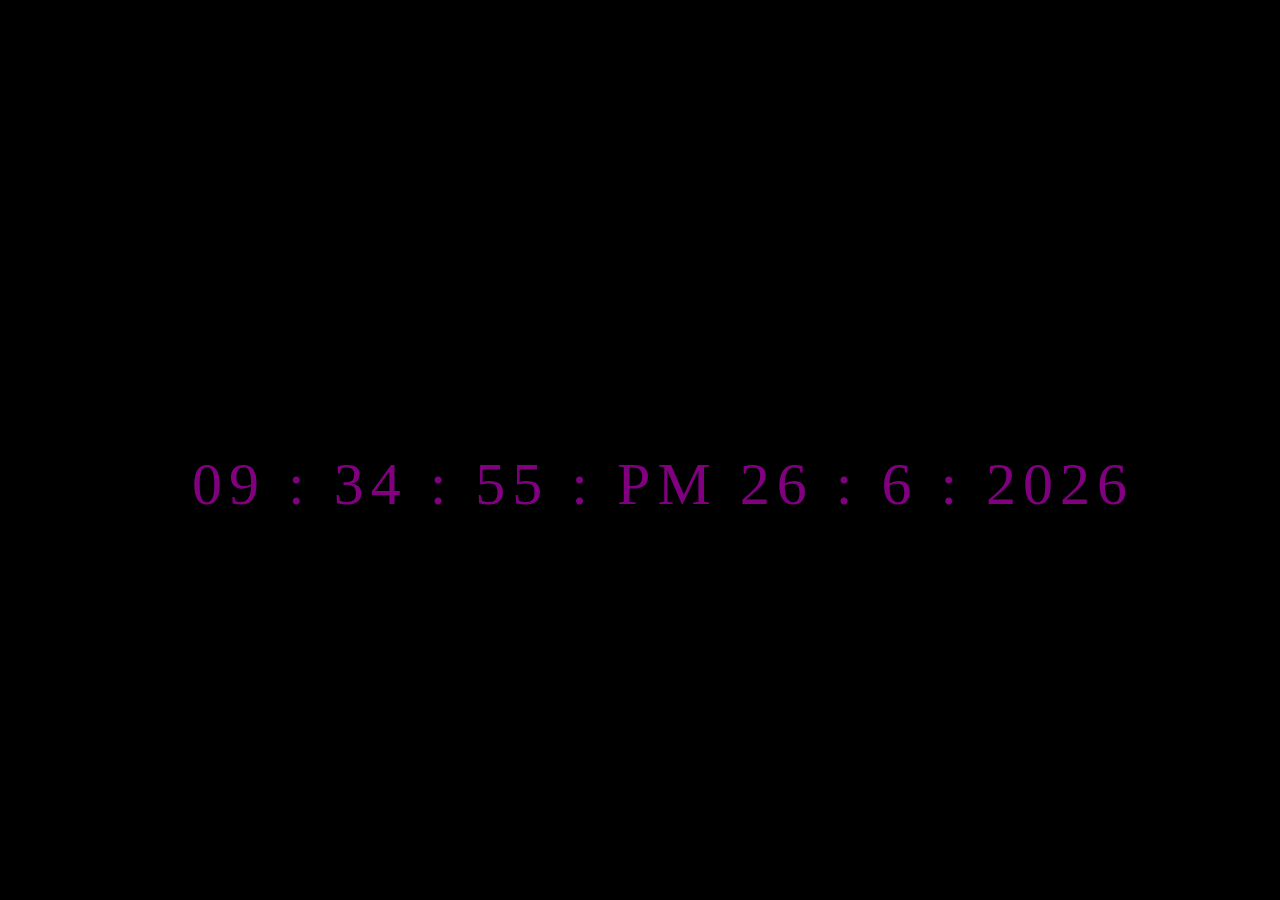
<file: 1-DigitalClock-Task-1/index.html>
<!DOCTYPE html>
<html lang="en">
<head>
    <meta charset="UTF-8">
    <meta name="viewport" content="width=device-width, initial-scale=1.0">
    <title>Document</title>
    <link rel="stylesheet" href="style.css">
</head>
<body>
    <div id="myClockDisplay" class="clock" onload="showTime()"></div>
    <p id="date" style="color: white;"></p>
    <script src="script.js"></script>
</body>
</html>
</file>
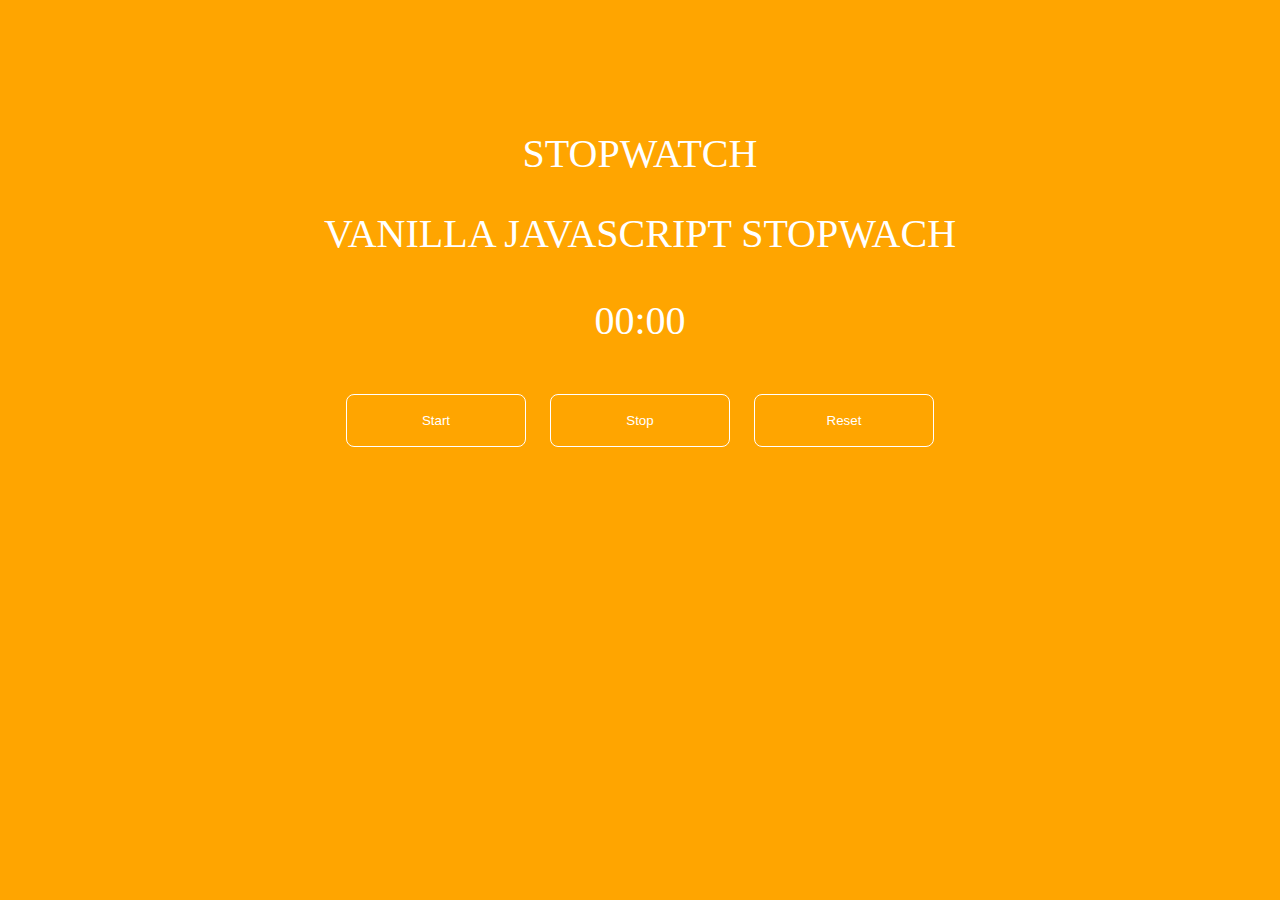
<file: 2-StopWatch-Task-2/index.html>
<!DOCTYPE html>
<html lang="en">
<head>
    <meta charset="UTF-8">
    <meta name="viewport" content="width=device-width, initial-scale=1.0">
    <title>Stop Watch</title>
    <link rel="stylesheet" href="asset/css/style.css">
</head>
<body>
    <!-- <div class="wrapper">
        <h1>Stopwatch</h1>
        <h2>Vanilla JavaScript Stopwatch</h2>
        <p><span id="seconds">00</span>:<span id="tens">00</span></p>
        <button id="button-start">Start</button>
        <button id="button-stop">Stop</button>
        <button id="button-reset">Reset</button>
        </div>          -->
        <div class="wrapper">
            <h1>Stopwatch</h1>
            <h2>Vanilla JavaScript Stopwach</h2>
            <p><span id="seconds">00</span>:<span id="tens">00</span></p>
            <button id="button-start">Start</button>
            <button id="button-stop">Stop</button>
            <button id="button-reset">Reset</button>
        </div>
    <script src="asset/js/script.js"></script>
</body>
</html>
</file>
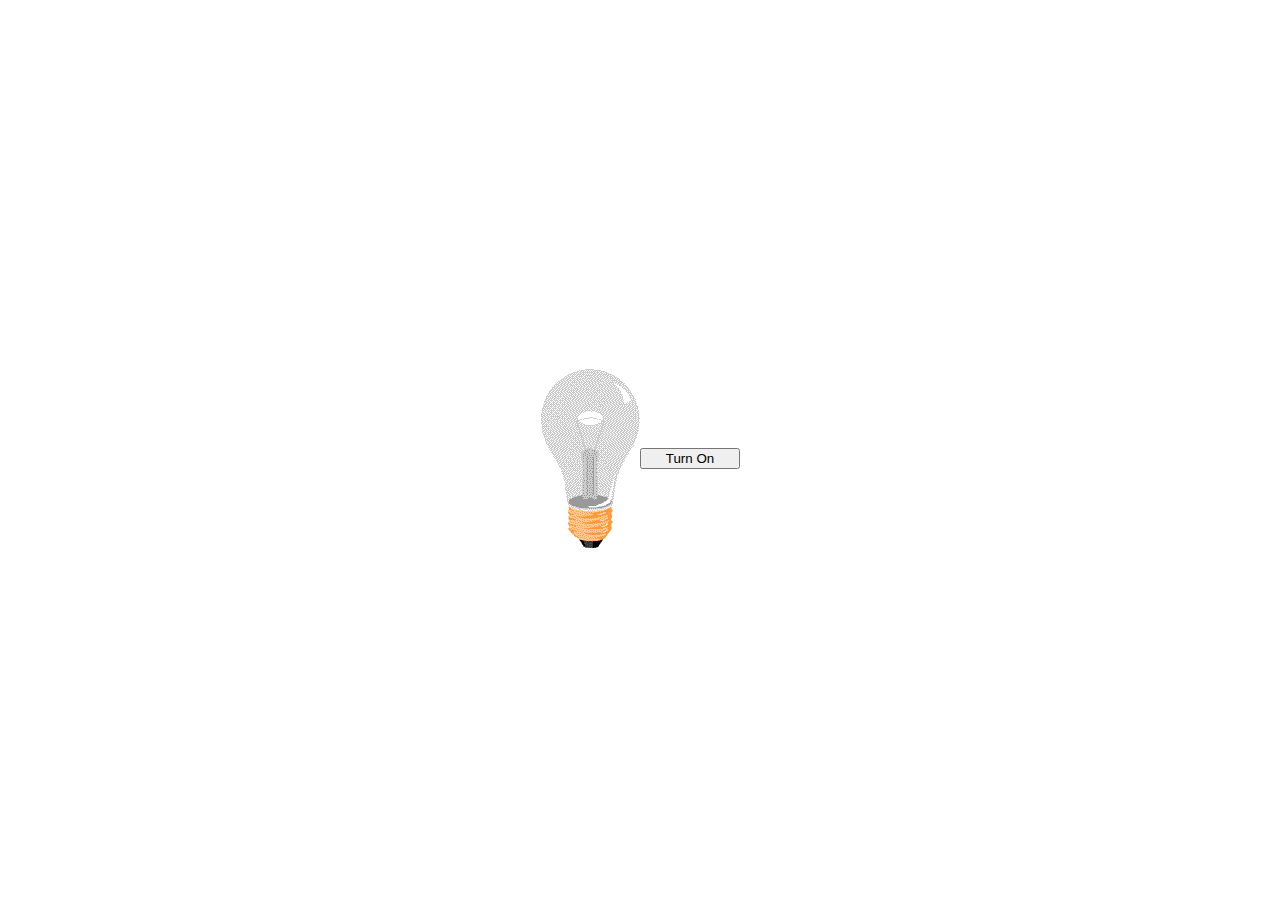
<file: 3-Bulb-Turn-Off-On-Task-3/index.html>
<!DOCTYPE html>
<html lang="en">
<head>
    <meta charset="UTF-8">
    <meta name="viewport" content="width=device-width, initial-scale=1.0">
    <title>Bulb-Turn-On-Off</title>
    <link rel="stylesheet" href="asset/css/style.css">
</head>
<body>
    <img id="bulb" src="asset/img/pic_bulboff.gif" alt="bulb">
    <button id="btn">Turn On</button>
    <script src="asset/js/script.js"></script>
</body>
</html>
</file>
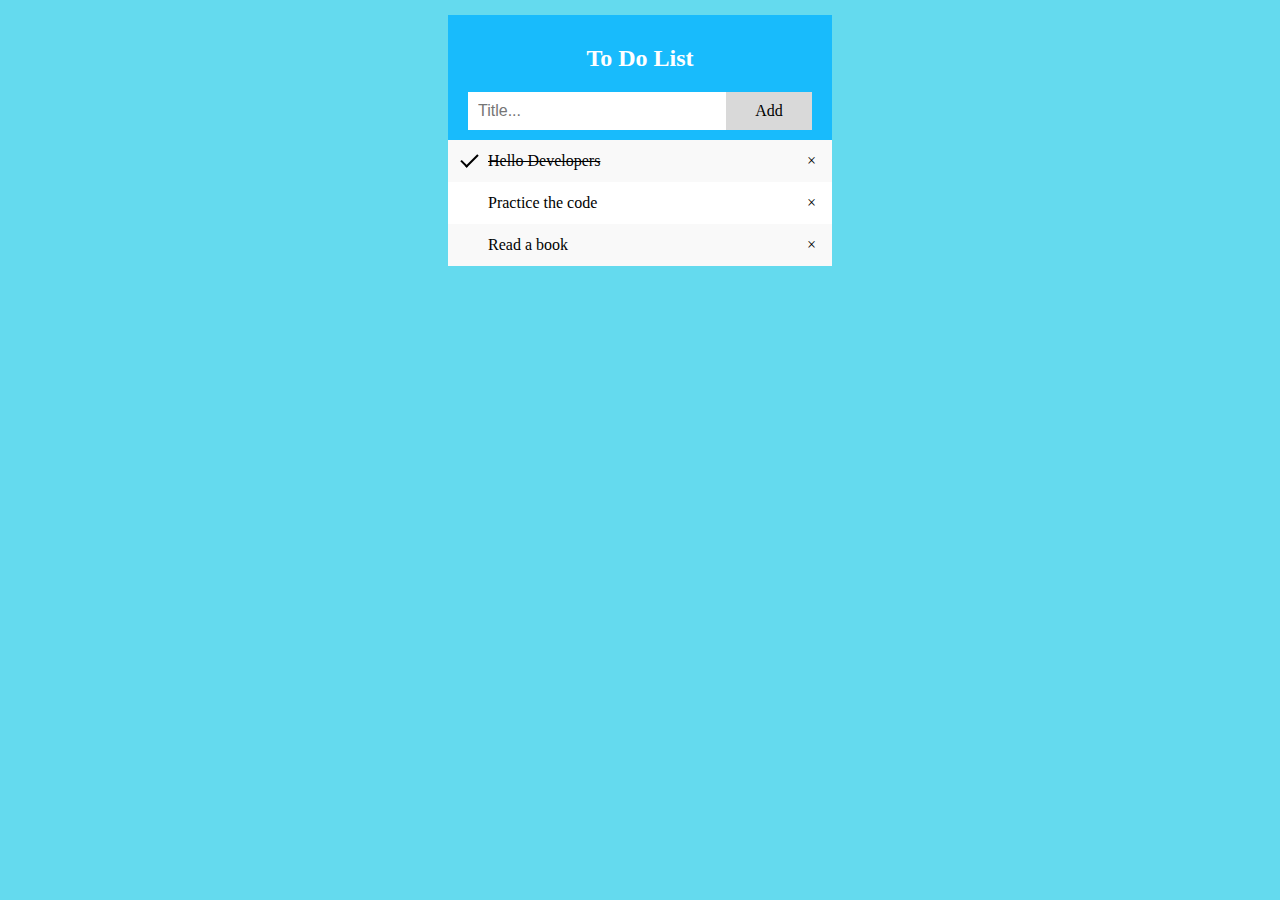
<file: 4-Todo-List-Task-4/index.html>
<!DOCTYPE html>
<html lang="en">
<head>
    <meta charset="UTF-8">
    <meta name="viewport" content="width=device-width, initial-scale=1.0">
    <title>Document</title>
    <link rel="stylesheet" href="style.css">
</head>
<body>
    <div class="header">
        <h2>To Do List</h2>
        <input type="text" id="myInput" name="myInput" placeholder="Title...">
        <span class="addBtn">Add</span>
    </div>

    <ul id="myUl">
        <li class="checked">Hello Developers</li>
        <li>Practice the code</li>
        <li>Read a book</li>
    </ul>
    <script src="script.js"></script>
</body>
</html>
</file>
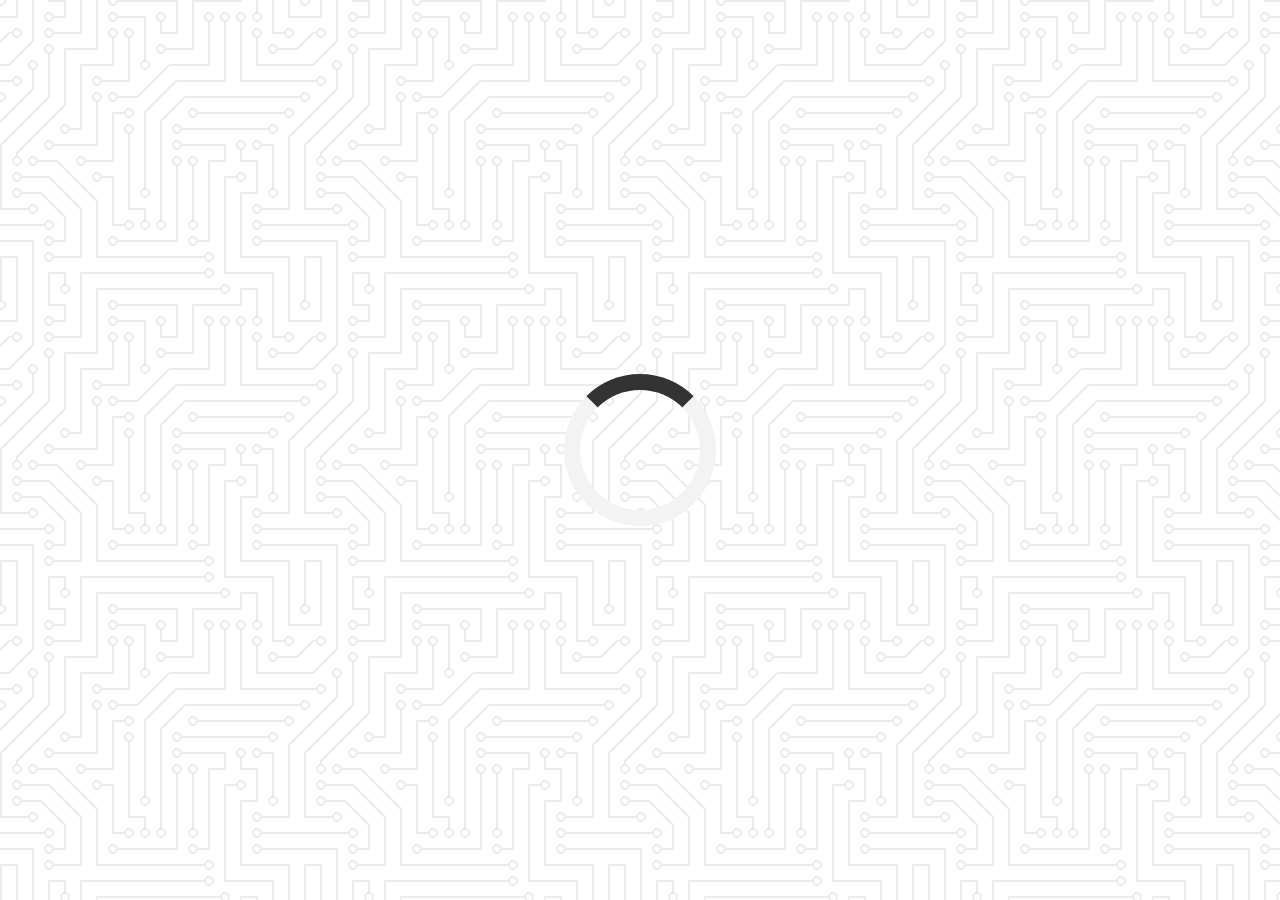
<file: 5-random-qouts-Task-5-Self Practice/index.html>
<!DOCTYPE html>
<html lang="en">
<head>
    <meta charset="UTF-8">
    <meta name="viewport" content="width=device-width, initial-scale=1.0">
    <title>Random-Qouts</title>
    <link rel="stylesheet" href="style.css">
    <link rel="stylesheet" href="https://cdnjs.cloudflare.com/ajax/libs/font-awesome/4.7.0/css/font-awesome.min.css">
</head>
<body>
    <div class="quote-container" id="quote-container">
        <div class="quote-text">
            <i class="fa fa-quote-left"></i>
            <span id="quote"></span>
            <i class="fa fa-quote-right"></i>
        </div>
        <!-- Auther -->
        <div class="quote-author">
            <span id="author"></span>
        </div>
        <!-- button -->
        <div class="button-container">
            <button class="twitter-button" id="twitter" title="Tweet This">
                <i class="fa fa-twitter"></i>
            </button>
            <button id="new-quote">new Qoute</button>
        </div>
    </div>
    <div id="loader" class="loader"></div>
    <script src="script.js"></script>
</body>
</html>
</file>
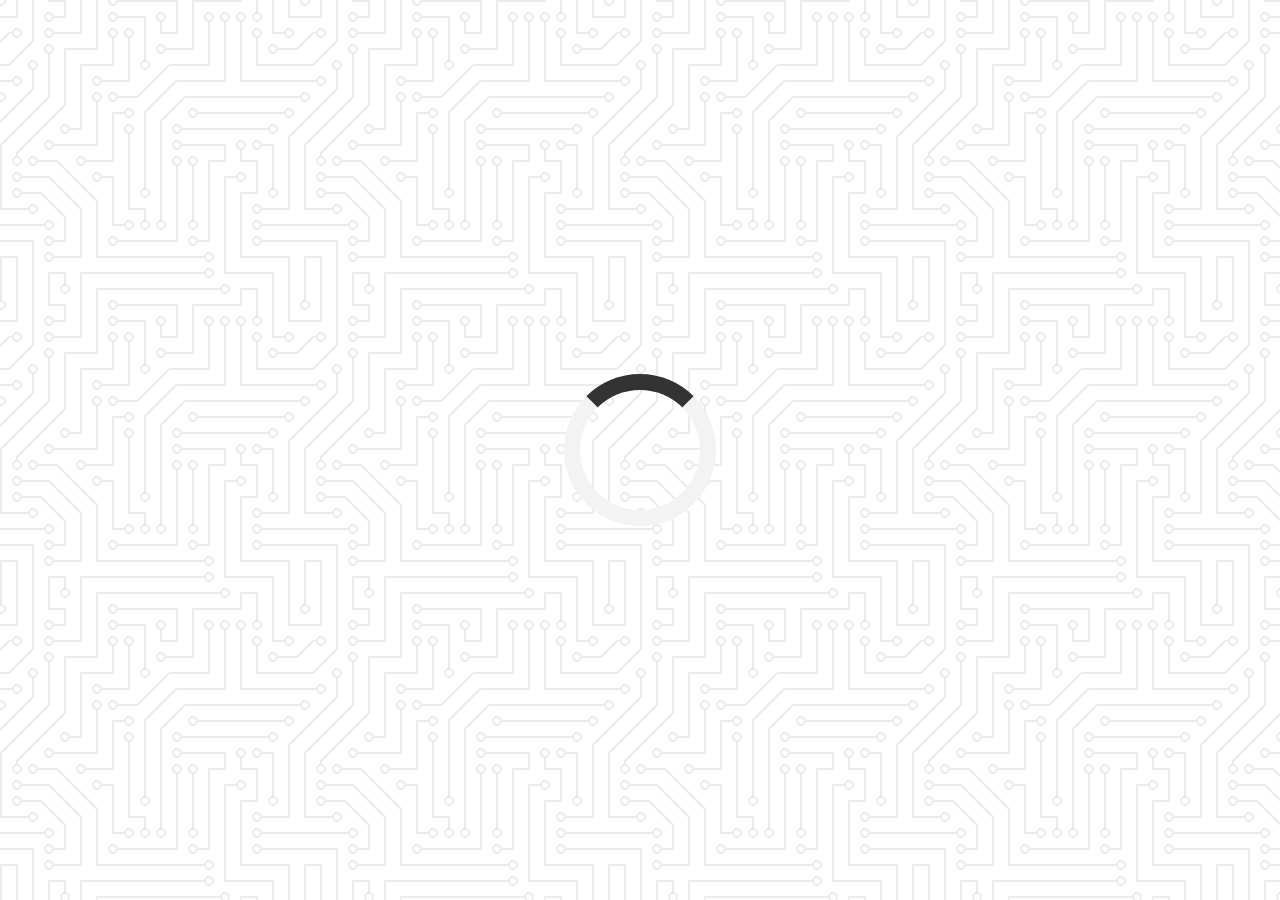
<file: 5-Random-Qouts-Task-6-net-copy/index.html>
<!DOCTYPE html>
<html lang="en">
<head>
    <meta charset="UTF-8">
    <meta name="viewport" content="width=device-width, initial-scale=1.0">
    <title>Document</title>
    <link rel="stylesheet" href="style.css">
    <link rel="stylesheet" href="https://cdnjs.cloudflare.com/ajax/libs/font-awesome/4.7.0/css/font-awesome.min.css">
</head>
<body>
    <div class="quote-container" id="quote-container">
        <!-- Quote -->
        <div class="quote-text">
            <i class="fa fa-quote-left"></i>
            <span id="quote"></span>
            <i class="fa fa-quote-right"></i>
        </div>
        <!-- Author -->
        <div class="quote-author">
            <span id="author"></span>
        </div>
        <!-- Buttons -->
        <div class="button-container">
            <button class="twitter-button" id="twitter" title="Tweet This!">
                <i class="fa fa-twitter"></i>
            </button>
            <button id="new-quote">New Quote</button>
        </div>
    </div>
    <!-- Loader -->
    <div class="loader" id="loader"></div>
    <script src="script.js"></script>
</body>
</html>
</file>
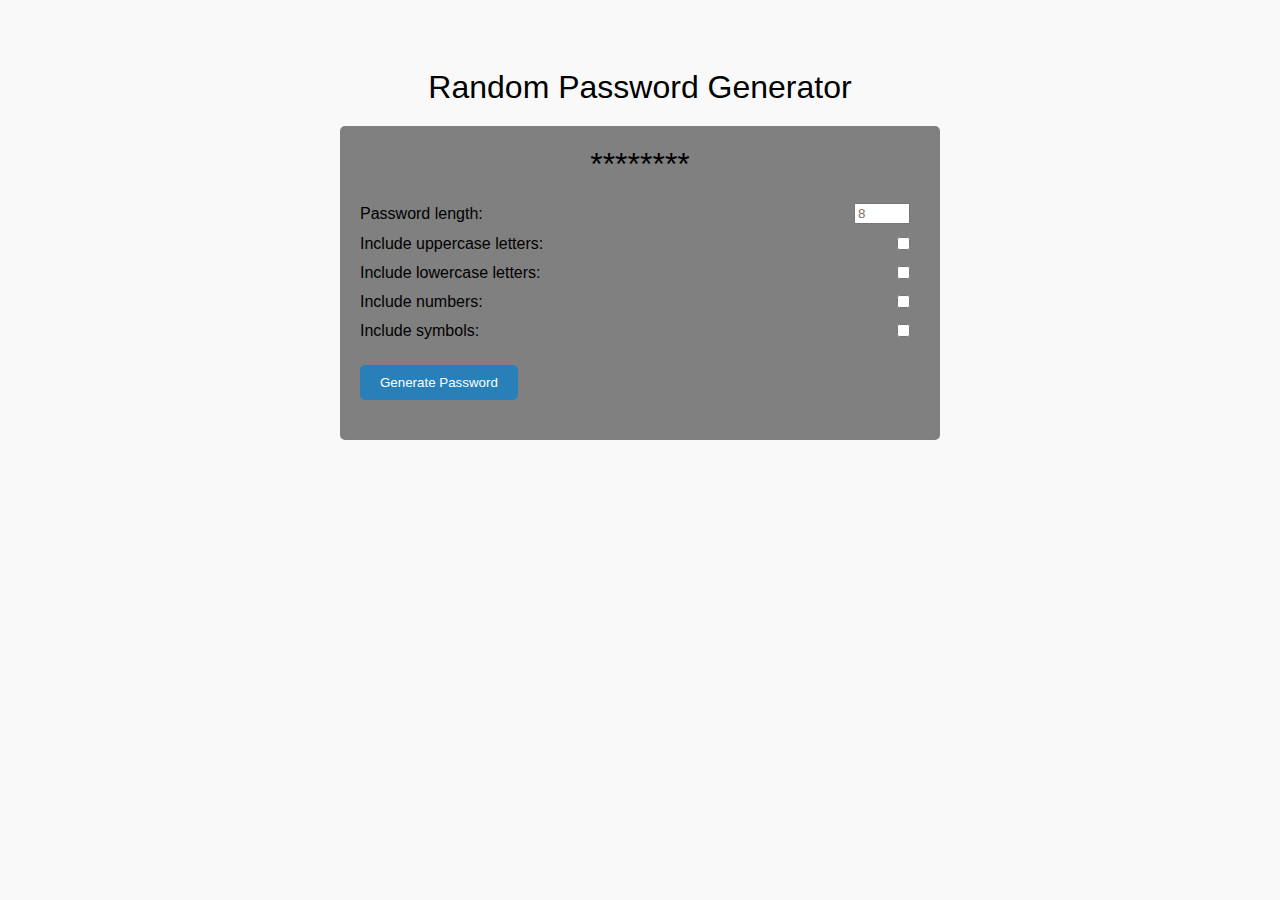
<file: 6-Random-Password-Generator-Task-6-Self-Practice/index.html>
<!DOCTYPE html>
<html lang="en">
<head>
    <meta charset="UTF-8">
    <meta name="viewport" content="width=device-width, initial-scale=1.0">
    <title>Random-Password-Generator</title>
    <link rel="stylesheet" href="style.css">
</head>
<body>
    <div class="container">
        <h1>Random Password Generator</h1>
        <div id="app">
            <div class="password">
                <span id="password-output">********</span>
            </div>
            <form action="">
                <div class="form-group">
                    <label for="length-input">Password length:</label>
                    <input type="number"  id="length-input" placeholder="8" min="8" max="32">
                </div>
                <div class="form-group">
                    <label for="uppercase-input">Include uppercase letters:</label>
                    <input type="checkbox" id="uppercase-input">
                </div>
                <div class="form-group">
                    <label for="lowercase-input">Include lowercase letters:</label>
                    <input type="checkbox" id="lowercase-input">
                </div>
                <div class="form-group">
                    <label for="number-input">Include numbers:</label>
                    <input type="checkbox" id="number-input">
                </div>
                <div class="form-group">
                    <label for="symbol-input">Include symbols:</label>
                    <input type="checkbox" id="symbol-input">
                </div>
                <button type="button" id="generate-btn">Generate Password</button>
            </form>
        </div>
    </div>
    <script src="script.js"></script>
</body>
</html>
</file>
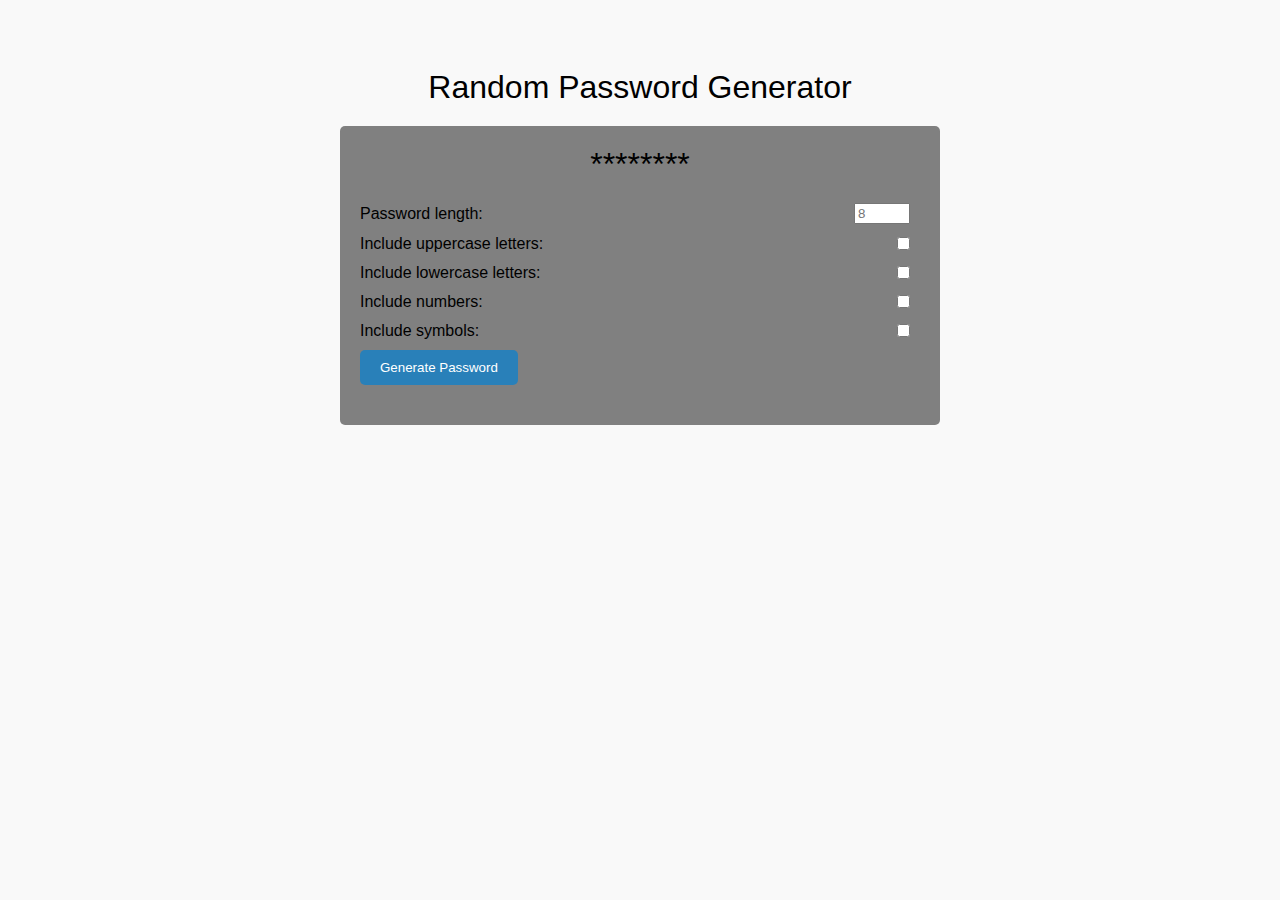
<file: 6-Random-Password-Genrator-Task-net-copy/index.html>
<!DOCTYPE html>
<html lang="en">
<head>
    <meta charset="UTF-8">
    <meta name="viewport" content="width=device-width, initial-scale=1.0">
    <title>Document</title>
    <link rel="stylesheet" href="style.css">
</head>
<body>
    <div class="container">
        <h1>Random Password Generator</h1>
        <div id="app">
          <div class="password">
            <span id="password-output">********</span>
          </div>
          <form>
            <div class="form-group">
              <label for="length-input">Password length:</label>
              <input type="number" id="length-input" placeholder="8" min="8" max="32">
            </div>
            <div class="form-group">
              <label for="uppercase-input">Include uppercase letters:</label>
              <input type="checkbox" id="uppercase-input">
            </div>
            <div class="form-group">
              <label for="lowercase-input">Include lowercase letters:</label>
              <input type="checkbox" id="lowercase-input">
            </div>
            <div class="form-group">
              <label for="numbers-input">Include numbers:</label>
              <input type="checkbox" id="numbers-input">
            </div>
            <div class="form-group">
              <label for="symbols-input">Include symbols:</label>
              <input type="checkbox" id="symbols-input">
            </div>
            <button type="button" id="generate-btn">Generate Password</button>
          </form>
        </div>
      </div>
      
    <script src="script.js"></script>
</body>
</html>
</file>
<file: 1-DigitalClock-Task-1/style.css>
body{
    background-color: black;
}
.clock{
    position: absolute;
    top: 50%;
    left: 15%;
    /* transform:translateX(-50%)  */
     /* translateY(-50%); */
     color: #17d4fe;
    font-size: 60px;
    font-family: Orbitron;
    letter-spacing: 7px;
   
}
</file>
<file: 2-StopWatch-Task-2/asset/css/style.css>
/* Variabes */ 
 
/* $orange: #ffa600;
$grey:#f3f3f3;
$white: #fff;
$base-color:$orange ; */


/* Mixin's */  
/* @mixin transition {
-webkit-transition: all 0.5s ease-in-out;
-moz-transition: all 0.5s ease-in-out;
transition: all 0.5s ease-in-out;
}
@mixin corners ($radius) {
-moz-border-radius: $radius;
-webkit-border-radius: $radius;
border-radius: $radius; 
-khtml-border-radius: $radius; 
} */

/* body {
background:yellow;
font-family: "HelveticaNeue-Light", "Helvetica Neue Light", "Helvetica Neue", Helvetica, Arial, "Lucida Grande", sans-serif; 
height:100%;
}

.wrapper {
width: 800px;
margin: 30px auto;
color:white;
text-align:center;
}

h1, h2, h3 {
  font-family: 'Roboto', sans-serif;
  font-weight: 100;
  font-size: 2.6em;
  text-transform: uppercase;
}

#seconds, #tens{
  font-size:2em;
}

button{
@include corners (5px);
background:base-color;
color:white;
border: solid 1px white;
text-decoration:none;
cursor:pointer;
font-size:1.2em;
padding:18px 10px;
width:180px;
margin: 10px;
 outline: none;
}
  button:hover{
	@include transition;
	background:white;
	border: solid 1px white;
	color:base-color;
	} */


body{
  background-color: orange;
  color: white;
  font-family: 'Times New Roman', Times, serif;
  height: 100%;
}
.wrapper{
  width: 800px;
  margin: 130px auto;
  text-align: center;
  color: white;
}

h1,h2,p{
  font-family: 'Times New Roman', Times, serif;
  font-weight:100;
  font-size: 2.5em;
  text-transform: uppercase;
}
button{
  width: 180px;
  padding: 18px 10px;
  margin: 10px;
  cursor: pointer;
  background-color: orange;
  color: white;
  border: 1px solid white;
  border-radius: 8px;
  outline:none;
  text-decoration: none;
}
button:hover{
  background-color: white;
  color: orange;
  border: 1px solid white;
  
}
</file>
<file: 3-Bulb-Turn-Off-On-Task-3/asset/css/style.css>
body{
    display: flex;
    align-items: center;
    justify-content: center;
    height: 100vh;
}
#btn{
    width: 100px;
}
</file>
<file: 4-Todo-List-Task-4/style.css>
body{
    background-color: rgba(96, 217, 238, 0.973);
    margin: 15px auto;
    min-width: 250px;
    max-width: 30%;
}
*{
    box-sizing: border-box;
}
ul{
    margin: 0;
    padding: 0;
}
.header{
    background-color: rgb(24, 187, 252);
    color: white;
    text-align: center;
    padding: 10px 20px;
   
}
.header::after{
    content: '';
    display: table;
    clear: both;
}
input{
    margin: 0;
background-color: white;
padding: 10px;
width: 75%;
border: none;
font-size: 16px;
float: left;
}
.addBtn{
    background-color: #d9d9d9;
    color: black;
    padding: 10px;
    font-size: 16px;
    cursor: pointer;
    float: left;
    width: 25%;
    border: 0;
    text-align: center;
}
.addBtn:hover{
    background-color:rgba(96, 217, 238, 0.973) ;
}
ul li{
    background-color: white;
    list-style-type: none;
    position: relative;
    padding: 12px 8px 12px 40px;
    cursor: pointer;
}
ul li:nth-child(odd){
    background-color: #f9f9f9;
}
ul li:hover{
    background-color: skyblue;
}
ul li.checked{
    color: black;
    text-decoration: line-through;
}
ul li.checked::before{
    content: '';
    position: absolute;
    top: 10px;
    left: 17px;
    border-color: black;
    border-style: solid;
    border-width: 0 2px 2px 0;
    /* border: 0 2px 2px 0 solid black; */
    width: 7px;
    height: 15px;
    transform: rotate(45deg);
}
.close{
    position: absolute;
    top: 0;
    right:0;
    padding: 12px 16px 12px 16px;
}
.close:hover{
    background-color: red;
    color: white;
}
</file>
<file: 5-random-qouts-Task-5-Self Practice/style.css>
html{
    box-sizing: border-box;
}
body{
    margin: 0;
    min-height: 100vh;
    background-color: #fff;
    background: url("data:image/svg+xml,%3Csvg xmlns='http://www.w3.org/2000/svg' viewBox='0 0 304 304' width='304' height='304'%3E%3Cpath fill='%23000000' fill-opacity='0.08' d='M44.1 224a5 5 0 1 1 0 2H0v-2h44.1zm160 48a5 5 0 1 1 0 2H82v-2h122.1zm57.8-46a5 5 0 1 1 0-2H304v2h-42.1zm0 16a5 5 0 1 1 0-2H304v2h-42.1zm6.2-114a5 5 0 1 1 0 2h-86.2a5 5 0 1 1 0-2h86.2zm-256-48a5 5 0 1 1 0 2H0v-2h12.1zm185.8 34a5 5 0 1 1 0-2h86.2a5 5 0 1 1 0 2h-86.2zM258 12.1a5 5 0 1 1-2 0V0h2v12.1zm-64 208a5 5 0 1 1-2 0v-54.2a5 5 0 1 1 2 0v54.2zm48-198.2V80h62v2h-64V21.9a5 5 0 1 1 2 0zm16 16V64h46v2h-48V37.9a5 5 0 1 1 2 0zm-128 96V208h16v12.1a5 5 0 1 1-2 0V210h-16v-76.1a5 5 0 1 1 2 0zm-5.9-21.9a5 5 0 1 1 0 2H114v48H85.9a5 5 0 1 1 0-2H112v-48h12.1zm-6.2 130a5 5 0 1 1 0-2H176v-74.1a5 5 0 1 1 2 0V242h-60.1zm-16-64a5 5 0 1 1 0-2H114v48h10.1a5 5 0 1 1 0 2H112v-48h-10.1zM66 284.1a5 5 0 1 1-2 0V274H50v30h-2v-32h18v12.1zM236.1 176a5 5 0 1 1 0 2H226v94h48v32h-2v-30h-48v-98h12.1zm25.8-30a5 5 0 1 1 0-2H274v44.1a5 5 0 1 1-2 0V146h-10.1zm-64 96a5 5 0 1 1 0-2H208v-80h16v-14h-42.1a5 5 0 1 1 0-2H226v18h-16v80h-12.1zm86.2-210a5 5 0 1 1 0 2H272V0h2v32h10.1zM98 101.9V146H53.9a5 5 0 1 1 0-2H96v-42.1a5 5 0 1 1 2 0zM53.9 34a5 5 0 1 1 0-2H80V0h2v34H53.9zm60.1 3.9V66H82v64H69.9a5 5 0 1 1 0-2H80V64h32V37.9a5 5 0 1 1 2 0zM101.9 82a5 5 0 1 1 0-2H128V37.9a5 5 0 1 1 2 0V82h-28.1zm16-64a5 5 0 1 1 0-2H146v44.1a5 5 0 1 1-2 0V18h-26.1zm102.2 270a5 5 0 1 1 0 2H98v14h-2v-16h124.1zM242 149.9V160h16v34h-16v62h48v48h-2v-46h-48v-66h16v-30h-16v-12.1a5 5 0 1 1 2 0zM53.9 18a5 5 0 1 1 0-2H64V2H48V0h18v18H53.9zm112 32a5 5 0 1 1 0-2H192V0h50v2h-48v48h-28.1zm-48-48a5 5 0 0 1-9.8-2h2.07a3 3 0 1 0 5.66 0H178v34h-18V21.9a5 5 0 1 1 2 0V32h14V2h-58.1zm0 96a5 5 0 1 1 0-2H137l32-32h39V21.9a5 5 0 1 1 2 0V66h-40.17l-32 32H117.9zm28.1 90.1a5 5 0 1 1-2 0v-76.51L175.59 80H224V21.9a5 5 0 1 1 2 0V82h-49.59L146 112.41v75.69zm16 32a5 5 0 1 1-2 0v-99.51L184.59 96H300.1a5 5 0 0 1 3.9-3.9v2.07a3 3 0 0 0 0 5.66v2.07a5 5 0 0 1-3.9-3.9H185.41L162 121.41v98.69zm-144-64a5 5 0 1 1-2 0v-3.51l48-48V48h32V0h2v50H66v55.41l-48 48v2.69zM50 53.9v43.51l-48 48V208h26.1a5 5 0 1 1 0 2H0v-65.41l48-48V53.9a5 5 0 1 1 2 0zm-16 16V89.41l-34 34v-2.82l32-32V69.9a5 5 0 1 1 2 0zM12.1 32a5 5 0 1 1 0 2H9.41L0 43.41V40.6L8.59 32h3.51zm265.8 18a5 5 0 1 1 0-2h18.69l7.41-7.41v2.82L297.41 50H277.9zm-16 160a5 5 0 1 1 0-2H288v-71.41l16-16v2.82l-14 14V210h-28.1zm-208 32a5 5 0 1 1 0-2H64v-22.59L40.59 194H21.9a5 5 0 1 1 0-2H41.41L66 216.59V242H53.9zm150.2 14a5 5 0 1 1 0 2H96v-56.6L56.6 162H37.9a5 5 0 1 1 0-2h19.5L98 200.6V256h106.1zm-150.2 2a5 5 0 1 1 0-2H80v-46.59L48.59 178H21.9a5 5 0 1 1 0-2H49.41L82 208.59V258H53.9zM34 39.8v1.61L9.41 66H0v-2h8.59L32 40.59V0h2v39.8zM2 300.1a5 5 0 0 1 3.9 3.9H3.83A3 3 0 0 0 0 302.17V256h18v48h-2v-46H2v42.1zM34 241v63h-2v-62H0v-2h34v1zM17 18H0v-2h16V0h2v18h-1zm273-2h14v2h-16V0h2v16zm-32 273v15h-2v-14h-14v14h-2v-16h18v1zM0 92.1A5.02 5.02 0 0 1 6 97a5 5 0 0 1-6 4.9v-2.07a3 3 0 1 0 0-5.66V92.1zM80 272h2v32h-2v-32zm37.9 32h-2.07a3 3 0 0 0-5.66 0h-2.07a5 5 0 0 1 9.8 0zM5.9 0A5.02 5.02 0 0 1 0 5.9V3.83A3 3 0 0 0 3.83 0H5.9zm294.2 0h2.07A3 3 0 0 0 304 3.83V5.9a5 5 0 0 1-3.9-5.9zm3.9 300.1v2.07a3 3 0 0 0-1.83 1.83h-2.07a5 5 0 0 1 3.9-3.9zM97 100a3 3 0 1 0 0-6 3 3 0 0 0 0 6zm0-16a3 3 0 1 0 0-6 3 3 0 0 0 0 6zm16 16a3 3 0 1 0 0-6 3 3 0 0 0 0 6zm16 16a3 3 0 1 0 0-6 3 3 0 0 0 0 6zm0 16a3 3 0 1 0 0-6 3 3 0 0 0 0 6zm-48 32a3 3 0 1 0 0-6 3 3 0 0 0 0 6zm16 16a3 3 0 1 0 0-6 3 3 0 0 0 0 6zm32 48a3 3 0 1 0 0-6 3 3 0 0 0 0 6zm-16 16a3 3 0 1 0 0-6 3 3 0 0 0 0 6zm32-16a3 3 0 1 0 0-6 3 3 0 0 0 0 6zm0-32a3 3 0 1 0 0-6 3 3 0 0 0 0 6zm16 32a3 3 0 1 0 0-6 3 3 0 0 0 0 6zm32 16a3 3 0 1 0 0-6 3 3 0 0 0 0 6zm0-16a3 3 0 1 0 0-6 3 3 0 0 0 0 6zm-16-64a3 3 0 1 0 0-6 3 3 0 0 0 0 6zm16 0a3 3 0 1 0 0-6 3 3 0 0 0 0 6zm16 96a3 3 0 1 0 0-6 3 3 0 0 0 0 6zm0 16a3 3 0 1 0 0-6 3 3 0 0 0 0 6zm16 16a3 3 0 1 0 0-6 3 3 0 0 0 0 6zm16-144a3 3 0 1 0 0-6 3 3 0 0 0 0 6zm0 32a3 3 0 1 0 0-6 3 3 0 0 0 0 6zm16-32a3 3 0 1 0 0-6 3 3 0 0 0 0 6zm16-16a3 3 0 1 0 0-6 3 3 0 0 0 0 6zm-96 0a3 3 0 1 0 0-6 3 3 0 0 0 0 6zm0 16a3 3 0 1 0 0-6 3 3 0 0 0 0 6zm16-32a3 3 0 1 0 0-6 3 3 0 0 0 0 6zm96 0a3 3 0 1 0 0-6 3 3 0 0 0 0 6zm-16-64a3 3 0 1 0 0-6 3 3 0 0 0 0 6zm16-16a3 3 0 1 0 0-6 3 3 0 0 0 0 6zm-32 0a3 3 0 1 0 0-6 3 3 0 0 0 0 6zm0-16a3 3 0 1 0 0-6 3 3 0 0 0 0 6zm-16 0a3 3 0 1 0 0-6 3 3 0 0 0 0 6zm-16 0a3 3 0 1 0 0-6 3 3 0 0 0 0 6zm-16 0a3 3 0 1 0 0-6 3 3 0 0 0 0 6zM49 36a3 3 0 1 0 0-6 3 3 0 0 0 0 6zm-32 0a3 3 0 1 0 0-6 3 3 0 0 0 0 6zm32 16a3 3 0 1 0 0-6 3 3 0 0 0 0 6zM33 68a3 3 0 1 0 0-6 3 3 0 0 0 0 6zm16-48a3 3 0 1 0 0-6 3 3 0 0 0 0 6zm0 240a3 3 0 1 0 0-6 3 3 0 0 0 0 6zm16 32a3 3 0 1 0 0-6 3 3 0 0 0 0 6zm-16-64a3 3 0 1 0 0-6 3 3 0 0 0 0 6zm0 16a3 3 0 1 0 0-6 3 3 0 0 0 0 6zm-16-32a3 3 0 1 0 0-6 3 3 0 0 0 0 6zm80-176a3 3 0 1 0 0-6 3 3 0 0 0 0 6zm16 0a3 3 0 1 0 0-6 3 3 0 0 0 0 6zm-16-16a3 3 0 1 0 0-6 3 3 0 0 0 0 6zm32 48a3 3 0 1 0 0-6 3 3 0 0 0 0 6zm16-16a3 3 0 1 0 0-6 3 3 0 0 0 0 6zm0-32a3 3 0 1 0 0-6 3 3 0 0 0 0 6zm112 176a3 3 0 1 0 0-6 3 3 0 0 0 0 6zm-16 16a3 3 0 1 0 0-6 3 3 0 0 0 0 6zm0 16a3 3 0 1 0 0-6 3 3 0 0 0 0 6zm0 16a3 3 0 1 0 0-6 3 3 0 0 0 0 6zM17 180a3 3 0 1 0 0-6 3 3 0 0 0 0 6zm0 16a3 3 0 1 0 0-6 3 3 0 0 0 0 6zm0-32a3 3 0 1 0 0-6 3 3 0 0 0 0 6zm16 0a3 3 0 1 0 0-6 3 3 0 0 0 0 6zM17 84a3 3 0 1 0 0-6 3 3 0 0 0 0 6zm32 64a3 3 0 1 0 0-6 3 3 0 0 0 0 6zm16-16a3 3 0 1 0 0-6 3 3 0 0 0 0 6z'%3E%3C/path%3E%3C/svg%3E");
    text-align: center;
    font-weight: 700;
    display: flex;
    align-items: center;
    justify-content: center;
}
.quote-container{
    width: auto;
    max-width: 900px;
    padding: 20px 30px;
    background-color: rgba(255, 255, 255, 0.4);
    box-shadow: 0 10px 10px 10px rgba(0, 0, 0, 0.2);
    border-radius: 10px;
}
.quote-text{
    font-size: 2.75rem;
}
.long-quote{
    font-size: 2rem;
}
.fa-quote-left{
    font-size: 4rem;
}
.quote-author{
    margin-top: 15px;
    font-size: 2rem;
    font-weight: 400;
    font-style: italic;
}
.button-container{
    margin-top: 15px;
    display: flex;
    justify-content: space-between;
}
button{
    cursor: pointer;
    background-color: #333;
    color: #fff;
    border: 0;
    outline: none;
    border-radius: 10px;
    padding: 0.5rem 1.8rem 0.5rem 1.8rem;
    box-shadow: 0 0.3em rgba(121, 121, 121, 0.65);
}
button:hover{
    filter: brightness(110%);
}
button:active{
    transform: translate(0,0.3rem);
    box-shadow: 0 0.1 rgba(255, 255, 255, 0.65);
}
.twitter-button{
    font-size: 1.5rem;
}
.twitter-button:hover{
    color: #38a1f3;
}
.loader {
    border: 16px solid #f3f3f3;
    border-top: 16px solid #333;
    border-radius: 50%;
    width: 120px;
    height: 120px;
    animation: spin 2s linear infinite;
  }

  @keyframes spin {
    0% { transform: rotate(0deg); }
    100% { transform: rotate(360deg); }
  }

  @media screen and (max-width:1000px) {
    .quote-container{
        margin: auto 10px;
    }
    .quote-text{
        font-size: 2.5rem;
    }
  }
</file>
<file: 5-Random-Qouts-Task-6-net-copy/style.css>
@import url("https://fonts.googleapis.com/css?family=Montserrat&display=swap");

html {
  box-sizing: border-box;
}

body {
  margin: 0;
  min-height: 100vh;
  background-color: #fff;
  background-image: url("data:image/svg+xml,%3Csvg xmlns='http://www.w3.org/2000/svg' viewBox='0 0 304 304' width='304' height='304'%3E%3Cpath fill='%23000000' fill-opacity='0.08' d='M44.1 224a5 5 0 1 1 0 2H0v-2h44.1zm160 48a5 5 0 1 1 0 2H82v-2h122.1zm57.8-46a5 5 0 1 1 0-2H304v2h-42.1zm0 16a5 5 0 1 1 0-2H304v2h-42.1zm6.2-114a5 5 0 1 1 0 2h-86.2a5 5 0 1 1 0-2h86.2zm-256-48a5 5 0 1 1 0 2H0v-2h12.1zm185.8 34a5 5 0 1 1 0-2h86.2a5 5 0 1 1 0 2h-86.2zM258 12.1a5 5 0 1 1-2 0V0h2v12.1zm-64 208a5 5 0 1 1-2 0v-54.2a5 5 0 1 1 2 0v54.2zm48-198.2V80h62v2h-64V21.9a5 5 0 1 1 2 0zm16 16V64h46v2h-48V37.9a5 5 0 1 1 2 0zm-128 96V208h16v12.1a5 5 0 1 1-2 0V210h-16v-76.1a5 5 0 1 1 2 0zm-5.9-21.9a5 5 0 1 1 0 2H114v48H85.9a5 5 0 1 1 0-2H112v-48h12.1zm-6.2 130a5 5 0 1 1 0-2H176v-74.1a5 5 0 1 1 2 0V242h-60.1zm-16-64a5 5 0 1 1 0-2H114v48h10.1a5 5 0 1 1 0 2H112v-48h-10.1zM66 284.1a5 5 0 1 1-2 0V274H50v30h-2v-32h18v12.1zM236.1 176a5 5 0 1 1 0 2H226v94h48v32h-2v-30h-48v-98h12.1zm25.8-30a5 5 0 1 1 0-2H274v44.1a5 5 0 1 1-2 0V146h-10.1zm-64 96a5 5 0 1 1 0-2H208v-80h16v-14h-42.1a5 5 0 1 1 0-2H226v18h-16v80h-12.1zm86.2-210a5 5 0 1 1 0 2H272V0h2v32h10.1zM98 101.9V146H53.9a5 5 0 1 1 0-2H96v-42.1a5 5 0 1 1 2 0zM53.9 34a5 5 0 1 1 0-2H80V0h2v34H53.9zm60.1 3.9V66H82v64H69.9a5 5 0 1 1 0-2H80V64h32V37.9a5 5 0 1 1 2 0zM101.9 82a5 5 0 1 1 0-2H128V37.9a5 5 0 1 1 2 0V82h-28.1zm16-64a5 5 0 1 1 0-2H146v44.1a5 5 0 1 1-2 0V18h-26.1zm102.2 270a5 5 0 1 1 0 2H98v14h-2v-16h124.1zM242 149.9V160h16v34h-16v62h48v48h-2v-46h-48v-66h16v-30h-16v-12.1a5 5 0 1 1 2 0zM53.9 18a5 5 0 1 1 0-2H64V2H48V0h18v18H53.9zm112 32a5 5 0 1 1 0-2H192V0h50v2h-48v48h-28.1zm-48-48a5 5 0 0 1-9.8-2h2.07a3 3 0 1 0 5.66 0H178v34h-18V21.9a5 5 0 1 1 2 0V32h14V2h-58.1zm0 96a5 5 0 1 1 0-2H137l32-32h39V21.9a5 5 0 1 1 2 0V66h-40.17l-32 32H117.9zm28.1 90.1a5 5 0 1 1-2 0v-76.51L175.59 80H224V21.9a5 5 0 1 1 2 0V82h-49.59L146 112.41v75.69zm16 32a5 5 0 1 1-2 0v-99.51L184.59 96H300.1a5 5 0 0 1 3.9-3.9v2.07a3 3 0 0 0 0 5.66v2.07a5 5 0 0 1-3.9-3.9H185.41L162 121.41v98.69zm-144-64a5 5 0 1 1-2 0v-3.51l48-48V48h32V0h2v50H66v55.41l-48 48v2.69zM50 53.9v43.51l-48 48V208h26.1a5 5 0 1 1 0 2H0v-65.41l48-48V53.9a5 5 0 1 1 2 0zm-16 16V89.41l-34 34v-2.82l32-32V69.9a5 5 0 1 1 2 0zM12.1 32a5 5 0 1 1 0 2H9.41L0 43.41V40.6L8.59 32h3.51zm265.8 18a5 5 0 1 1 0-2h18.69l7.41-7.41v2.82L297.41 50H277.9zm-16 160a5 5 0 1 1 0-2H288v-71.41l16-16v2.82l-14 14V210h-28.1zm-208 32a5 5 0 1 1 0-2H64v-22.59L40.59 194H21.9a5 5 0 1 1 0-2H41.41L66 216.59V242H53.9zm150.2 14a5 5 0 1 1 0 2H96v-56.6L56.6 162H37.9a5 5 0 1 1 0-2h19.5L98 200.6V256h106.1zm-150.2 2a5 5 0 1 1 0-2H80v-46.59L48.59 178H21.9a5 5 0 1 1 0-2H49.41L82 208.59V258H53.9zM34 39.8v1.61L9.41 66H0v-2h8.59L32 40.59V0h2v39.8zM2 300.1a5 5 0 0 1 3.9 3.9H3.83A3 3 0 0 0 0 302.17V256h18v48h-2v-46H2v42.1zM34 241v63h-2v-62H0v-2h34v1zM17 18H0v-2h16V0h2v18h-1zm273-2h14v2h-16V0h2v16zm-32 273v15h-2v-14h-14v14h-2v-16h18v1zM0 92.1A5.02 5.02 0 0 1 6 97a5 5 0 0 1-6 4.9v-2.07a3 3 0 1 0 0-5.66V92.1zM80 272h2v32h-2v-32zm37.9 32h-2.07a3 3 0 0 0-5.66 0h-2.07a5 5 0 0 1 9.8 0zM5.9 0A5.02 5.02 0 0 1 0 5.9V3.83A3 3 0 0 0 3.83 0H5.9zm294.2 0h2.07A3 3 0 0 0 304 3.83V5.9a5 5 0 0 1-3.9-5.9zm3.9 300.1v2.07a3 3 0 0 0-1.83 1.83h-2.07a5 5 0 0 1 3.9-3.9zM97 100a3 3 0 1 0 0-6 3 3 0 0 0 0 6zm0-16a3 3 0 1 0 0-6 3 3 0 0 0 0 6zm16 16a3 3 0 1 0 0-6 3 3 0 0 0 0 6zm16 16a3 3 0 1 0 0-6 3 3 0 0 0 0 6zm0 16a3 3 0 1 0 0-6 3 3 0 0 0 0 6zm-48 32a3 3 0 1 0 0-6 3 3 0 0 0 0 6zm16 16a3 3 0 1 0 0-6 3 3 0 0 0 0 6zm32 48a3 3 0 1 0 0-6 3 3 0 0 0 0 6zm-16 16a3 3 0 1 0 0-6 3 3 0 0 0 0 6zm32-16a3 3 0 1 0 0-6 3 3 0 0 0 0 6zm0-32a3 3 0 1 0 0-6 3 3 0 0 0 0 6zm16 32a3 3 0 1 0 0-6 3 3 0 0 0 0 6zm32 16a3 3 0 1 0 0-6 3 3 0 0 0 0 6zm0-16a3 3 0 1 0 0-6 3 3 0 0 0 0 6zm-16-64a3 3 0 1 0 0-6 3 3 0 0 0 0 6zm16 0a3 3 0 1 0 0-6 3 3 0 0 0 0 6zm16 96a3 3 0 1 0 0-6 3 3 0 0 0 0 6zm0 16a3 3 0 1 0 0-6 3 3 0 0 0 0 6zm16 16a3 3 0 1 0 0-6 3 3 0 0 0 0 6zm16-144a3 3 0 1 0 0-6 3 3 0 0 0 0 6zm0 32a3 3 0 1 0 0-6 3 3 0 0 0 0 6zm16-32a3 3 0 1 0 0-6 3 3 0 0 0 0 6zm16-16a3 3 0 1 0 0-6 3 3 0 0 0 0 6zm-96 0a3 3 0 1 0 0-6 3 3 0 0 0 0 6zm0 16a3 3 0 1 0 0-6 3 3 0 0 0 0 6zm16-32a3 3 0 1 0 0-6 3 3 0 0 0 0 6zm96 0a3 3 0 1 0 0-6 3 3 0 0 0 0 6zm-16-64a3 3 0 1 0 0-6 3 3 0 0 0 0 6zm16-16a3 3 0 1 0 0-6 3 3 0 0 0 0 6zm-32 0a3 3 0 1 0 0-6 3 3 0 0 0 0 6zm0-16a3 3 0 1 0 0-6 3 3 0 0 0 0 6zm-16 0a3 3 0 1 0 0-6 3 3 0 0 0 0 6zm-16 0a3 3 0 1 0 0-6 3 3 0 0 0 0 6zm-16 0a3 3 0 1 0 0-6 3 3 0 0 0 0 6zM49 36a3 3 0 1 0 0-6 3 3 0 0 0 0 6zm-32 0a3 3 0 1 0 0-6 3 3 0 0 0 0 6zm32 16a3 3 0 1 0 0-6 3 3 0 0 0 0 6zM33 68a3 3 0 1 0 0-6 3 3 0 0 0 0 6zm16-48a3 3 0 1 0 0-6 3 3 0 0 0 0 6zm0 240a3 3 0 1 0 0-6 3 3 0 0 0 0 6zm16 32a3 3 0 1 0 0-6 3 3 0 0 0 0 6zm-16-64a3 3 0 1 0 0-6 3 3 0 0 0 0 6zm0 16a3 3 0 1 0 0-6 3 3 0 0 0 0 6zm-16-32a3 3 0 1 0 0-6 3 3 0 0 0 0 6zm80-176a3 3 0 1 0 0-6 3 3 0 0 0 0 6zm16 0a3 3 0 1 0 0-6 3 3 0 0 0 0 6zm-16-16a3 3 0 1 0 0-6 3 3 0 0 0 0 6zm32 48a3 3 0 1 0 0-6 3 3 0 0 0 0 6zm16-16a3 3 0 1 0 0-6 3 3 0 0 0 0 6zm0-32a3 3 0 1 0 0-6 3 3 0 0 0 0 6zm112 176a3 3 0 1 0 0-6 3 3 0 0 0 0 6zm-16 16a3 3 0 1 0 0-6 3 3 0 0 0 0 6zm0 16a3 3 0 1 0 0-6 3 3 0 0 0 0 6zm0 16a3 3 0 1 0 0-6 3 3 0 0 0 0 6zM17 180a3 3 0 1 0 0-6 3 3 0 0 0 0 6zm0 16a3 3 0 1 0 0-6 3 3 0 0 0 0 6zm0-32a3 3 0 1 0 0-6 3 3 0 0 0 0 6zm16 0a3 3 0 1 0 0-6 3 3 0 0 0 0 6zM17 84a3 3 0 1 0 0-6 3 3 0 0 0 0 6zm32 64a3 3 0 1 0 0-6 3 3 0 0 0 0 6zm16-16a3 3 0 1 0 0-6 3 3 0 0 0 0 6z'%3E%3C/path%3E%3C/svg%3E");
  color: #000;
  font-family: Montserrat, sans-serif;
  font-weight: 700;
  text-align: center;
  display: flex;
  align-items: center;
  justify-content: center;
}

.quote-container {
  width: auto;
  max-width: 900px;
  padding: 20px 30px;
  border-radius: 10px;
  background-color: rgba(255, 255, 255, 0.4);
  box-shadow: 0 10px 10px 10px rgba(0, 0, 0, 0.2);
}

.quote-text {
  font-size: 2.75rem;
}

.long-quote {
  font-size: 2rem;
}

.fa-quote-left {
  font-size: 4rem;
}

.quote-author {
  margin-top: 15px;
  font-size: 2rem;
  font-weight: 400;
  font-style: italic;
}

.button-container {
  margin-top: 15px;
  display: flex;
  justify-content: space-between;
}

button {
  cursor: pointer;
  font-size: 1.2rem;
  height: 2.5rem;
  border: none;
  border-radius: 10px;
  color: #fff;
  background-color: #333;
  outline: none;
  padding: 0.5rem 1.8rem 0.5rem 1.8rem;
  box-shadow: 0 0.3rem rgba(121, 121, 121, 0.65);
}

button:hover {
  filter: brightness(110%);
}

button:active {
  transform: translate(0, 0.3rem);
  box-shadow: 0 0.1rem rgba(255, 255, 255, 0.65);
}

.twitter-button:hover {
  color: #38a1f3;
}

.fa-twitter {
  font-size: 1.5rem;
}

/* Loader */
.loader {
  border: 16px solid #f3f3f3;
  border-top: 16px solid #333;
  border-radius: 50%;
  width: 120px;
  height: 120px;
  animation: spin 2s linear infinite;
}

@keyframes spin {
  0% { transform: rotate(0deg); }
  100% { transform: rotate(360deg); }
}

/* Media Query: Tablet or Smaller */
@media screen and (max-width: 1000px) {
  .quote-container {
    margin: auto 10px;
  }

  .quote-text {
    font-size: 2.5rem;
  }
}
</file>
<file: 6-Random-Password-Generator-Task-6-Self-Practice/style.css>
body{
    background-color: #f9f9f9;
    font-family: 'Roboto', sans-serif;
}
.container{
    width: 600px;
    margin: 0 auto;
    padding: 40px;
}
h1{
    font-weight: 400;
    text-align: center;
    margin-bottom: 20px;
}
#app{
    background-color: grey;
    border-radius: 5px;
    padding: 20px;
}
.password{
    text-align: center;
    margin-bottom: 20px;
    font-size: 2rem;
}
label{
    font-weight: 400;
}
form{
    margin-bottom: 20px;
}
.form-group{
    margin-bottom: 10px;
    display: flex;
    justify-content: space-between;
    align-items: center;
}
input[type='number'],
input[type='checkbox']{
    margin-right: 10px;
}
#generate-btn{
    cursor: pointer;
    border: none;
    background-color: #2980b9;
    color: #fff;
    padding: 10px 20px;
    border-radius: 5px;
    margin-top: 15px;
    transition: background-color 0.3s ease-in-out;
}
#generate-btn:hover{
    background-color: #3498db;
}
</file>
<file: 6-Random-Password-Genrator-Task-net-copy/style.css>
body {
    background-color: #f9f9f9;
    font-family: 'Roboto', sans-serif;
  }
  
  .container {
    max-width: 600px;
    margin: 0 auto;
    padding: 40px;
  } 
  
  h1 {
    text-align: center;
    font-weight: 400;
    margin-bottom: 20px;
  }
  
  #app {
    background-color: grey;
    border-radius: 5px;
    padding: 20px;
  }
  
  .password {
    font-size: 2rem;
    text-align: center;
    margin-bottom: 20px;
  }
  
  form {
    margin-bottom: 20px;
  }
  
  .form-group {
    display: flex;
    justify-content: space-between;
    align-items: center;
    margin-bottom: 10px;
  }
  
  label {
    font-weight: 400;
  }
  
  input[type="number"],
  input[type="checkbox"] {
    margin-right: 10px;
  }
  
  button#generate-btn {
    background-color: #2980b9;
    color: #fff;
    border: none;
    border-radius: 5px;
    padding: 10px 20px;
    cursor: pointer;
    transition: background-color 0.3s ease-in-out;
  }
  
  button#generate-btn:hover {
    background-color: #3498db;
  }
</file>
